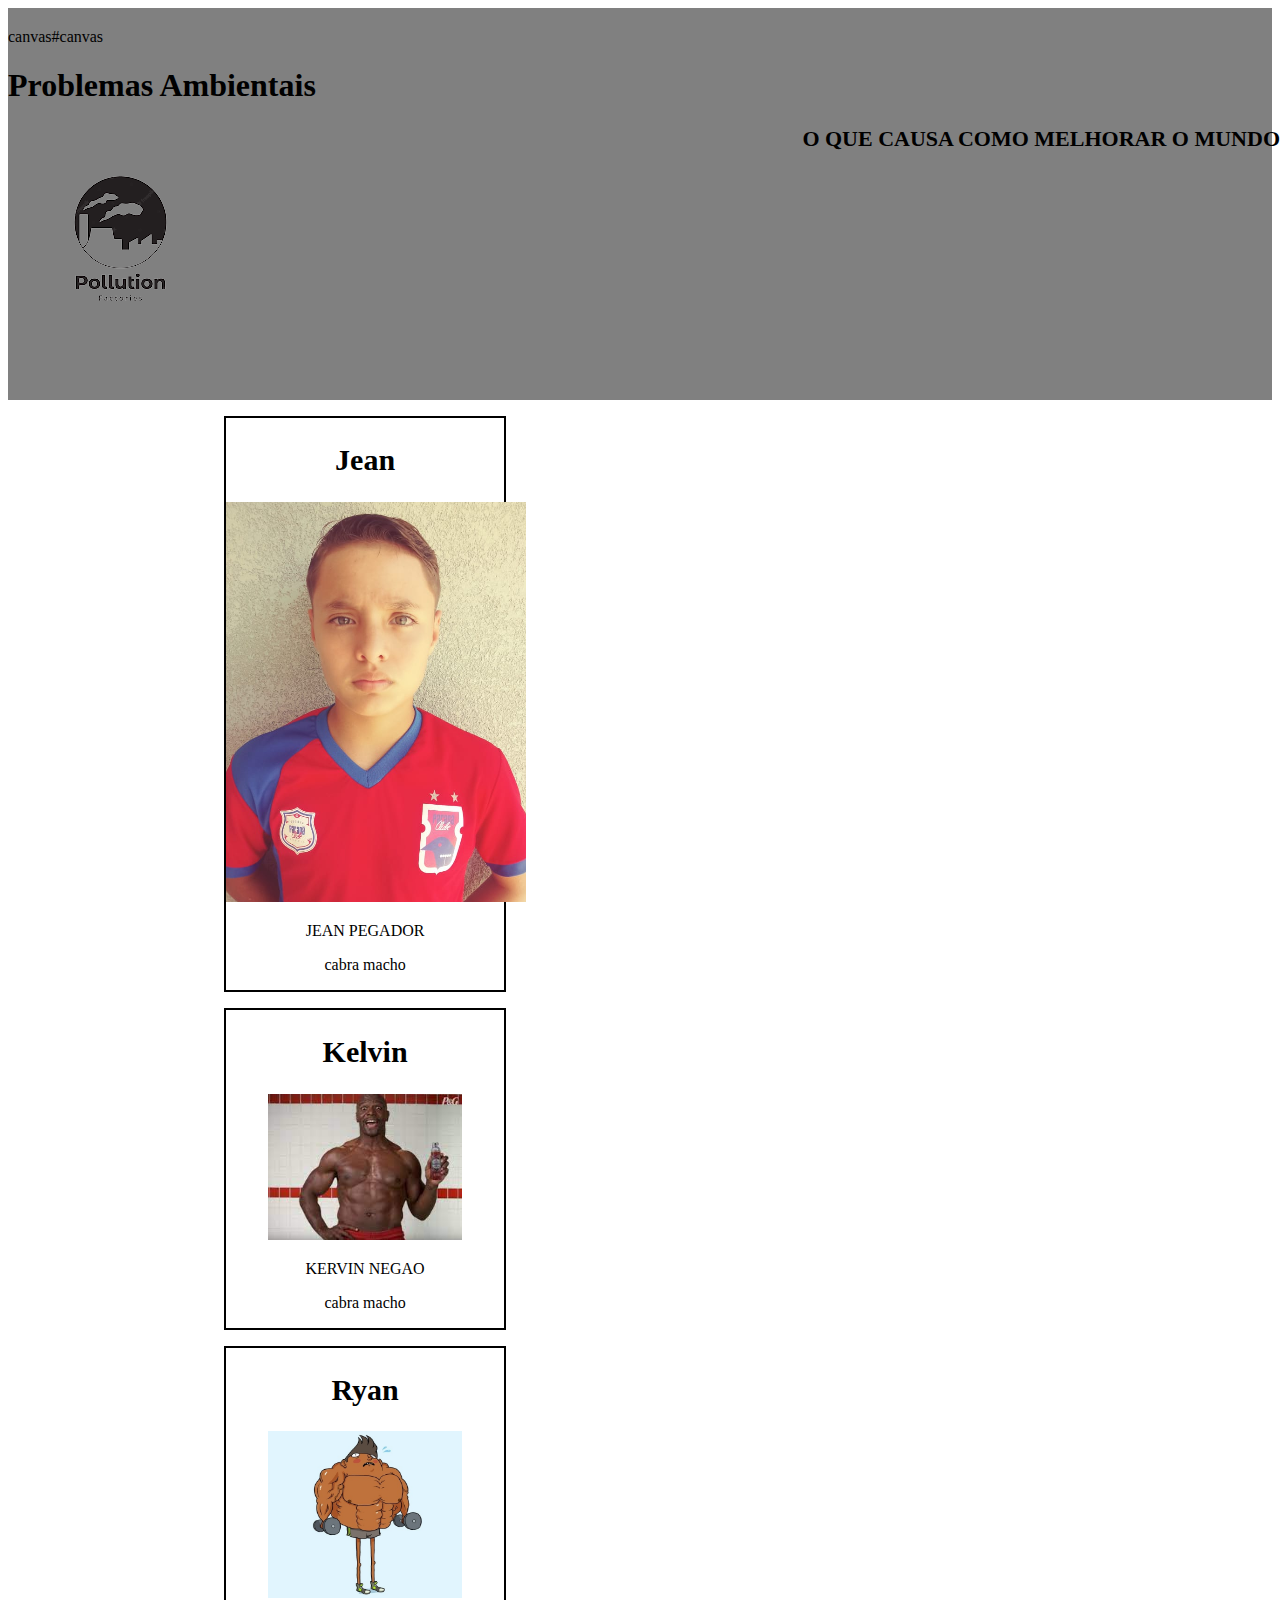
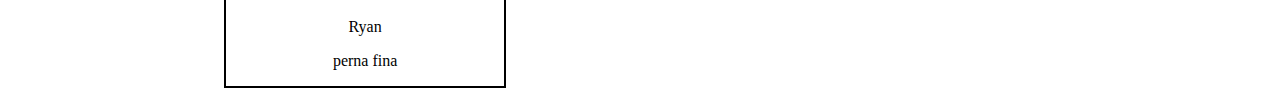
<file: index.html>
<!DOCTYPE html>
<html lang="en">
<head>
    <meta charset="UTF-8">
    <meta http-equiv="X-UA-Compatible" content="IE=edge">
    <meta name="viewport" content="width=device-width, initial-scale=1.0">
    <title>Document</title>
    <link rel="stylesheet" href="artur.css">
</head>
<body>
    <header>
        canvas#canvas
        <div class="caixa"></div>
            <h1> Problemas Ambientais</h1>
                <h1><img src="logo.png " alt=""></h1>

            <nav> 
                <ul>
                    <li > <a href="a.html">O que causa</a></li>
                    <li> <a href="b.html">Como melhorar o mundo</a></li>
                </ul>
             </nav>
    </header>


    <main> 
        <ul class="piazada">
            <li>
                <h2>Jean</h2>
                <img src="pierre.png" alt="">
                <p class="jean -d">JEAN PEGADOR</p>
                <p class="narigudo -p">cabra macho</p>

    
             </li>
        
    </ul>



    <ul    class="piazada">
         <li>
            <h2>Kelvin</h2>

            <img src="kelvin.png" alt="" width="70%" height="80%">

            <p class="kelvin -d">KERVIN NEGAO</p>
            <p class="moreno -p">cabra macho</p>

            
        </li>
        
    </ul>
    <ul class="piazada">

        <li>

            <h2>Ryan</h2>

            <img src="ryan.png" alt="" width="70%" height="80%">

            <p class="ryan -d"> Ryan</p>
            <P class="azedo">perna fina</P>
        </li>

    </ul>
    </main>

</body>
</html>
</file>
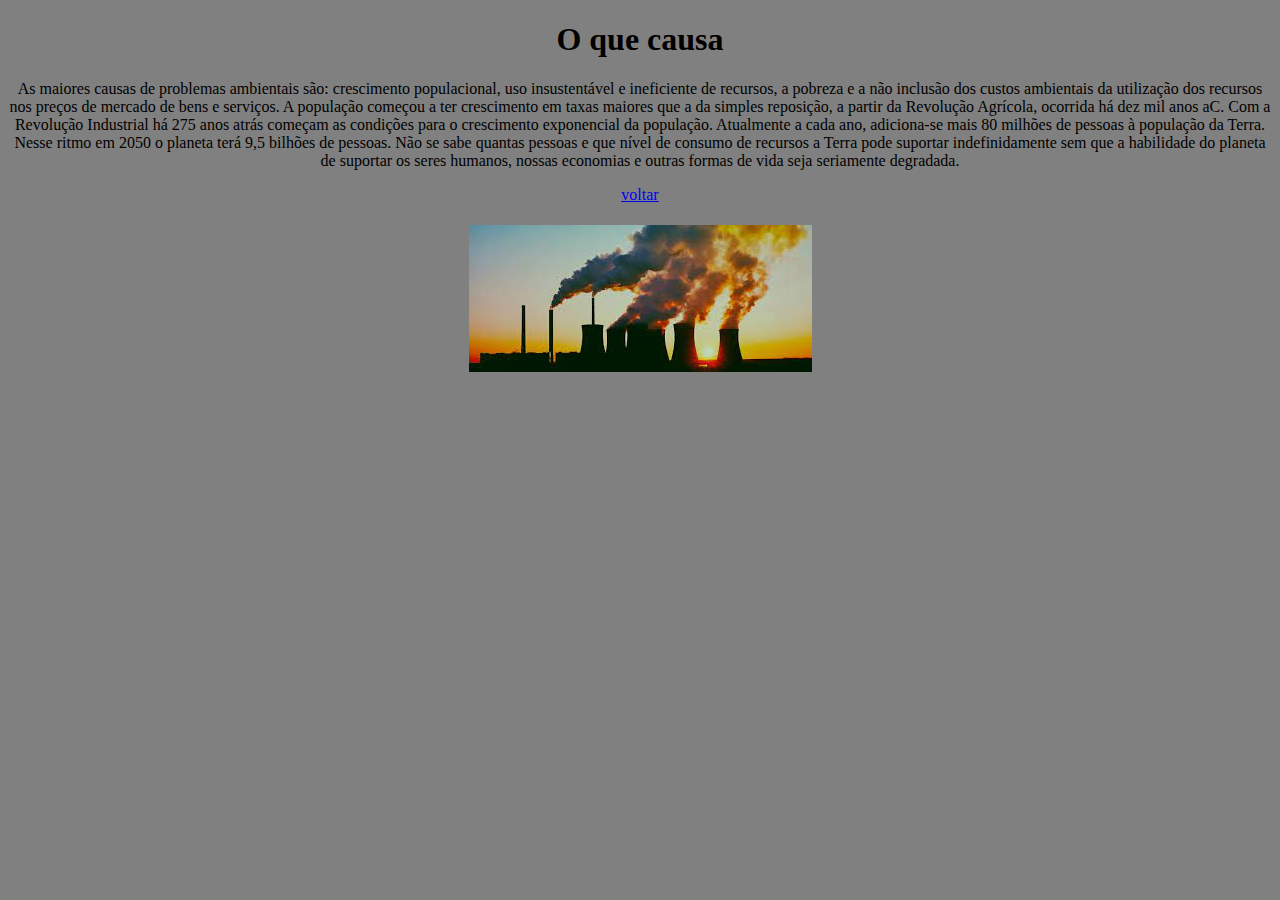
<file: a.html>
<!DOCTYPE html>
<html lang="en">
<head>
    <meta charset="UTF-8">
    <meta http-equiv="X-UA-Compatible" content="IE=edge">
    <meta name="viewport" content="width=device-width, initial-scale=1.0">
    <title>Document</title>
    <link rel="stylesheet" href="a.css">
</head>
<body>
    <h1>O que causa</h1>
    <p>As maiores causas de problemas ambientais são: crescimento populacional, uso
        insustentável e ineficiente de recursos, a pobreza e a não inclusão dos custos
        ambientais da utilização dos recursos nos preços de mercado de bens e serviços.
        A população começou a ter crescimento em taxas maiores que a da simples reposição, a
        partir da Revolução Agrícola, ocorrida há dez mil anos aC. Com a Revolução Industrial há
        275 anos atrás começam as condições para o crescimento exponencial da população.
        Atualmente a cada ano, adiciona-se mais 80 milhões de pessoas à população da Terra.
        Nesse ritmo em 2050 o planeta terá 9,5 bilhões de pessoas. Não se sabe quantas pessoas
        e que nível de consumo de recursos a Terra pode suportar indefinidamente sem que a
        habilidade do planeta de suportar os seres humanos, nossas economias e outras formas de
        vida seja seriamente degradada. </p>
        <li > <a href="index.html">voltar</a></li>

        <h1><img src="usina.png" alt=""></h1>
</body>
</html>
</file>
<file: artur.css>
header {
    background-color: gray;
    padding: 20px 0;
}

.caixa {
    position: relative;
    width: 940px;
    margin: 0 auto;
}

nav {
    position: absolute;
    top: 110px;
    right: 0;
}

nav li { 
    display: inline;
    margin: 0 0 0 15;
}

nav a {
    text-transform: uppercase;
    color: black;
    font-weight: bold;
    font-size: 22px;
    text-decoration: none;
}

nav a:hover {
    color:blue hsl(258, 96%, 51%);
    text-decoration: underline;
}
.piazada {
    width: 940px ;
    margin: o auto;
    padding: 50 px 0;
}

   



.piazada li {
    display:  inline-block;
    text-align: center;
    width: 30%;
    vertical-align: top;
    margin: 0 1.5%;
    padding: 30px 20 px;
    box-sizing: border-box;
    border: 2px solid black;
    border-radius: 10 px;
}

.piazada li :hover {
    border-color: aqua;
}
.piazada li:active: {<h1>
    border-color : #4527ec;
}
 
.piazada li:hover h2 {
    font-size: 34px;
}
 .piazada h2{
    font-size: 30px;
    font-weight: bold;
 }
 .piazada-d {
    font-size: 18px;
 }
 .piazada-p {
    font-size: 22px;
    font-weight: bold;
    margin-top: 10px;
 }
 footer { 
    background-color: aqua;
    text-align: center;
    padding: 40px 0;
 }
 .copyright {
    color: black;
    font-size: 13px;
    margin: 20px 0;
 }
 main{
     width: 940px;
     margin: 0 auto;
 }
 form{
    margin: 40px;
 }
 form label, form legend{
    display: block;
    font-size: 0 0 10px;
 }
 .input-padrao{
    display: block;
    margin: 0 0 20px;
    padding: 10px 25px;
    width: 50%;
 }
 checkbox {
    margin: 20px 0 ;
 }
 .enviar {
     width: 40px;
     padding: 15px 0 ;
     background-color: orange;
     color: white;
     font-weight: bold;
     font-size: 18px;
     border: none;
     border-radius: 5px;
     transition: 1s all;
     cursor: pointer;
 }
 .enviar:hover{
    background: rgb(26, 167, 18);
    transform: scale(1.2);
 }
 table{
    margin: 20px 0 40px;
 }
  
 thead{
    background: #555555;
    color: white;
    font-weight: bold;
 }

 td,th{
    border: 1px solid #000000;
    padding: 8px 15px;
 }
</file>
<file: a.css>
body{
    background-color: gray;
    text-align: center;
}
</file>
